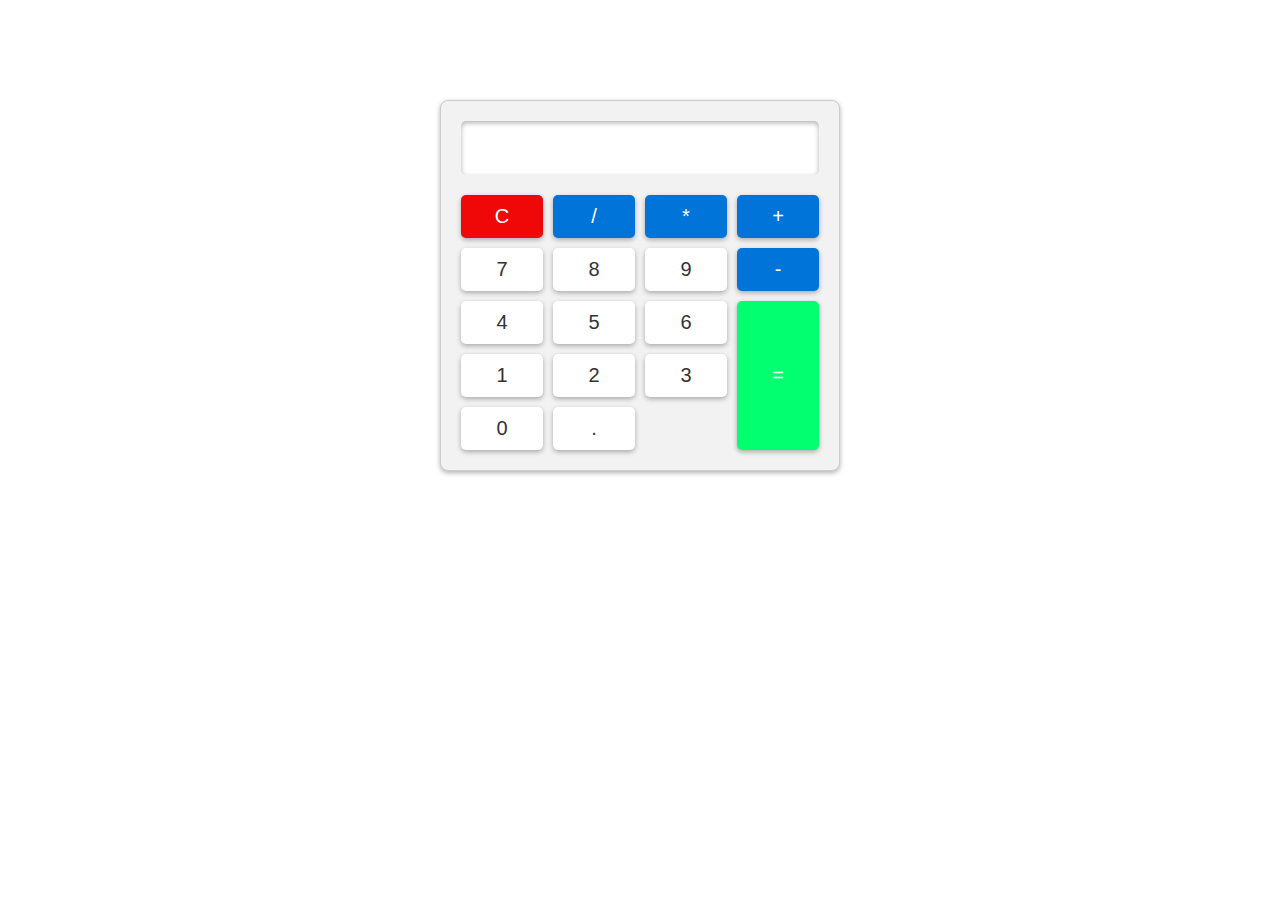
<file: calculator/index.html>
<!DOCTYPE html>
<html lang="en">
<head>
    <meta charset="UTF-8">
    <meta name="viewport" content="width=device-width, initial-scale=1.0">
    <title>Calculator</title>
    <link rel="stylesheet" href="style.css">
</head>
<body>
    <div class="calculator">
        <input type = "text" id="result" readonly>           <!--readonly ..u cannot type anything directly in the text box...need to use buttons -->
        <div class="buttons">
            <button class="clear">C</button>
            <button class="operator">/</button>
            <button class="operator">*</button>
            <button class="operator">+</button>
            <button class="number">7</button>
            <button class="number">8</button>
            <button class="number">9</button>
            <button class="operator">-</button>
            <button class="number">4</button>
            <button class="number">5</button>
            <button class="number">6</button>
            <button class="equal">=</button>
            <button class="number">1</button>
            <button class="number">2</button>
            <button class="number">3</button>
            <button class="number">0</button>
            <button class="number">.</button>
        </div>

    </div>
    <script src="script.js"></script>
</body>
</html>
</file>
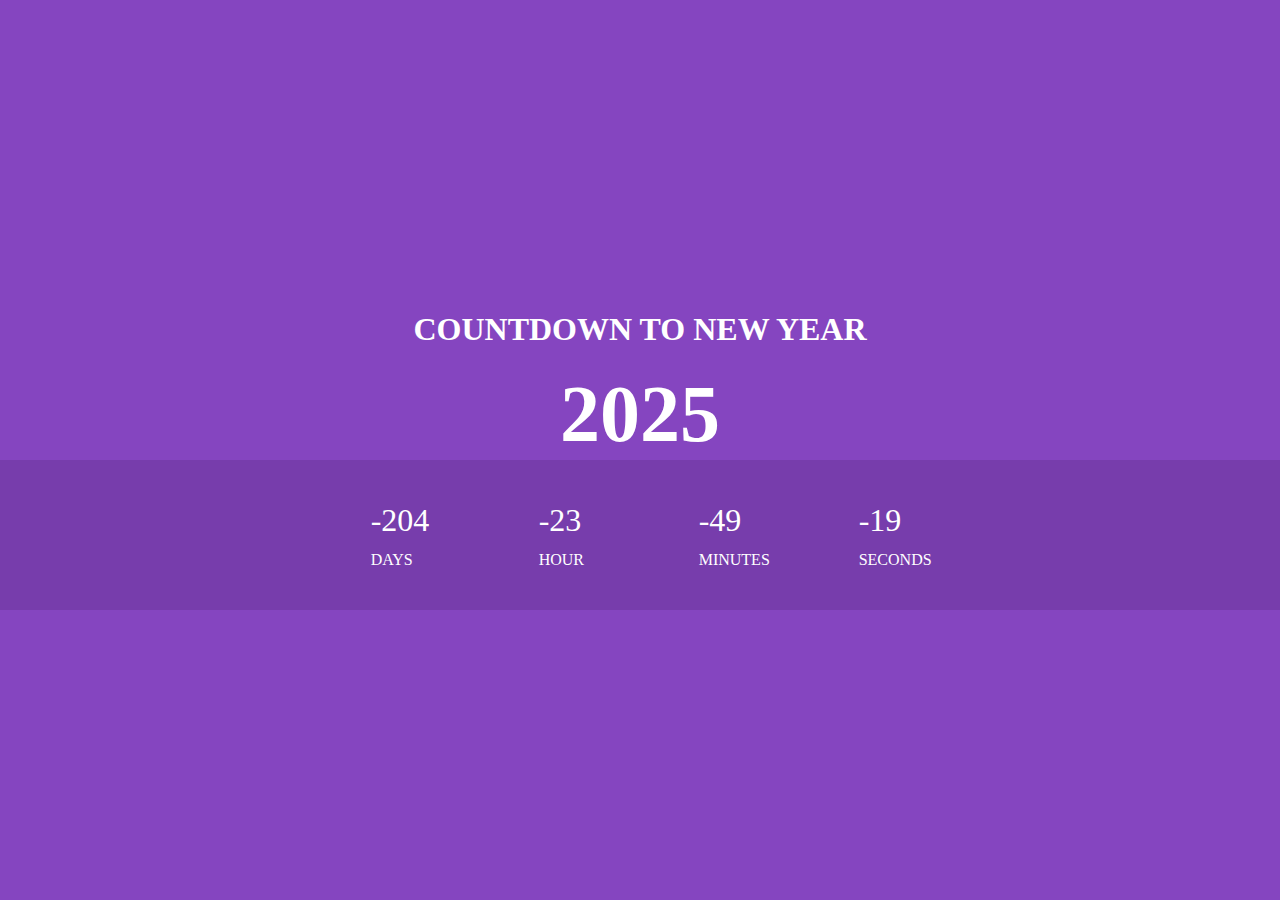
<file: new year countdown/index.html>
<!DOCTYPE html>
<html lang="en">
<head>
    <meta charset="UTF-8">
    <meta name="viewport" content="width=device-width, initial-scale=1.0">
    <title>New Year Countdown Timer</title>
    <link rel="stylesheet" href="style.css">
</head>
<body>
    <h1>Countdown to New Year</h1>
    <div class="year">2025</div>
    <div class="countdown">
        <div id="day">00</div>
        <div id="hour">00</div>
        <div id="minute">00</div>
        <div id="second">00</div>
    </div>
    <script src="script.js"></script>
</body>
</html>
</file>
<file: calculator/style.css>
/*applied to all*/ 
*{
    box-sizing:border-box ;                            /*insures that any padding/border u add in elements will be included within their total width/height */
    margin:0                                          /*removes default extra space around the elements*/ 
}

/*class*/
.calculator{
    background-color:#f2f2f2;
    padding:20px;
    margin:100px auto;                              /*top and botton =100 ,left and right=auto  ...to keep it in center of screen*/
    max-width: 400px;                               /* width in x axix*/
    border:solid 1px #ccc;  
    box-shadow: 0 2px 5px rgba(0,0,0,0.3);        /*0px vertical,2px horizontal,5px blur,and shadow color with 30% tranparency*/
    border-radius:8px                              /*round corners*/
}

/*id*/
#result{
    width:100%;
    padding:10px;
    font-size:30px;
    border:none;
    box-shadow:0 2px 5px rgba(0,0,0,0.3) inset ;   /*inset..shadow appears inside box*/
    border-radius:5px;   
}

.buttons{
    display:grid;
    grid-template-columns:repeat(4,1fr);            /*each row with 4 columns with equal width,fr..fractional unit..equally divide space in grid*/
    grid-gap:10px ;               /*space btw buttons*/
    margin-top:20px
}


button{
    border:none;
    box-shadow:0 2px 5px rgba(0,0,0,0.3);
    border-radius:5px;
    padding:10px;
    font-size: 20px;
    cursor: pointer;              /*gives cursor a hand icon when hover on button*/
    transition: background-color 0.3s ease         /*transition is applied to bg-color for 0.3sec ...this gives smooth effect when hover*/
}

button:hover{
    background-color: #ddd;
}

.clear{
    background-color: rgb(240, 8, 8);
    color:white;
}

.operator{
    background-color:#0074d9 ;
    color:#fff
}

.number{
    background-color: #fff;  
    color:#333;      
}

.equal{
    background-color:#01ff70;
    grid-row: span 3;                    /*covers 3 row*/
    color:#fff
}
</file>
<file: new year countdown/style.css>
body{
    background-color:rgb(133, 69, 192);
    margin:0;
    display:flex;                    /*assembles  side by side*/    flex-direction: column;           /*assemble vertically*/
    align-items:center  ;              /*in center*/
    justify-content:center;
    height: 100vh;
    font-family: cursive;
}

h1{
    color:#fff;
    text-transform:uppercase;           /*each letter in uppercase*/
}

.year{
    color:#fff;
    font-size:5em;
    font-weight:bold;
}
 
/*applied to the whole coundown div*/
.countdown{
    /* margin:40px; */
    background-color: rgba(0,0,0,0.1);
    width:100%;
    color:#fff;
    height:150px;
    display:flex;
    align-items: center;
    justify-content: center;
}

/*applied only to the div inside countdown div (numbers)*/
.countdown div{
    margin:0 30px;                            /*top/bottom   left/right*/
    font-size: 2em;
    margin-top:-30px;                        /*shift upwards*/
    position:relative;
    text-align: center;
    width:100px;

}

/*applied to the tags(days etc)*/
.countdown div::before{
    content:"";
    bottom:-30px;
    font-size: 0.5em;
    position: absolute;
    text-transform:uppercase ;
    
}

.countdown #day::before{
    content:"Days";
}
.countdown #hour::before{
    content:"Hour";
}
.countdown #minute::before{
    content:"Minutes";
}
.countdown #second::before{
    content:"Seconds";
}
</file>
